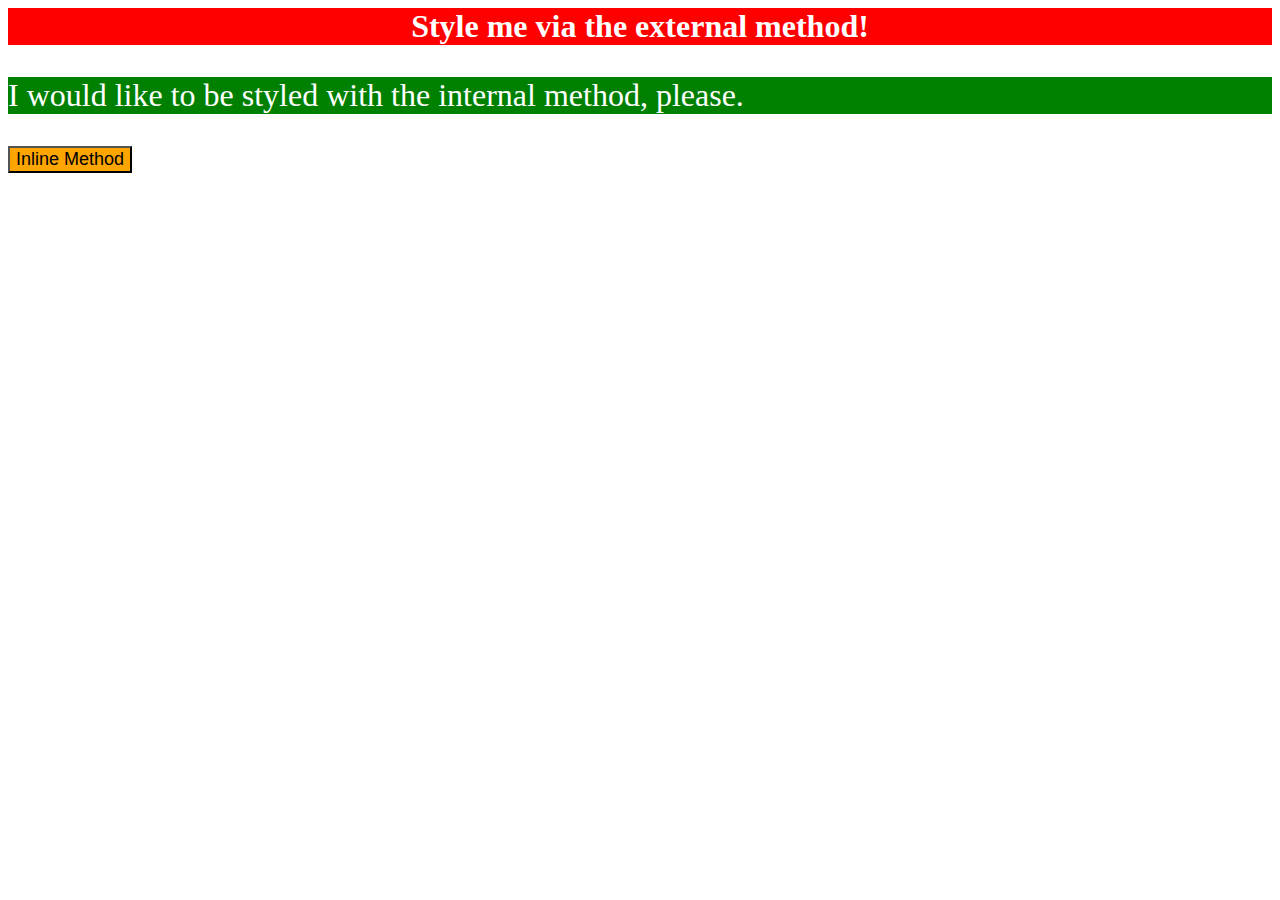
<file: foundations/intro-to-css/01-css-methods/index.html>
<!DOCTYPE html>
<html lang="en">

<head>
  <style>
    p {
      color: white;
      background-color: green;
      font-size: 32px;
    }
  </style>
  <link rel="stylesheet" href="styles.css">
  <meta charset="UTF-8">
  <meta http-equiv="X-UA-Compatible" content="IE=edge">
  <meta name="viewport" content="width=device-width, initial-scale=1.0">
  <title>Methods for Adding CSS</title>
</head>

<body>
  <div>Style me via the external method!</div>
  <p>I would like to be styled with the internal method, please.</p>
  <button style="background-color: orange; font-size: 18px;">Inline Method</button>
</body>

</html>
</file>
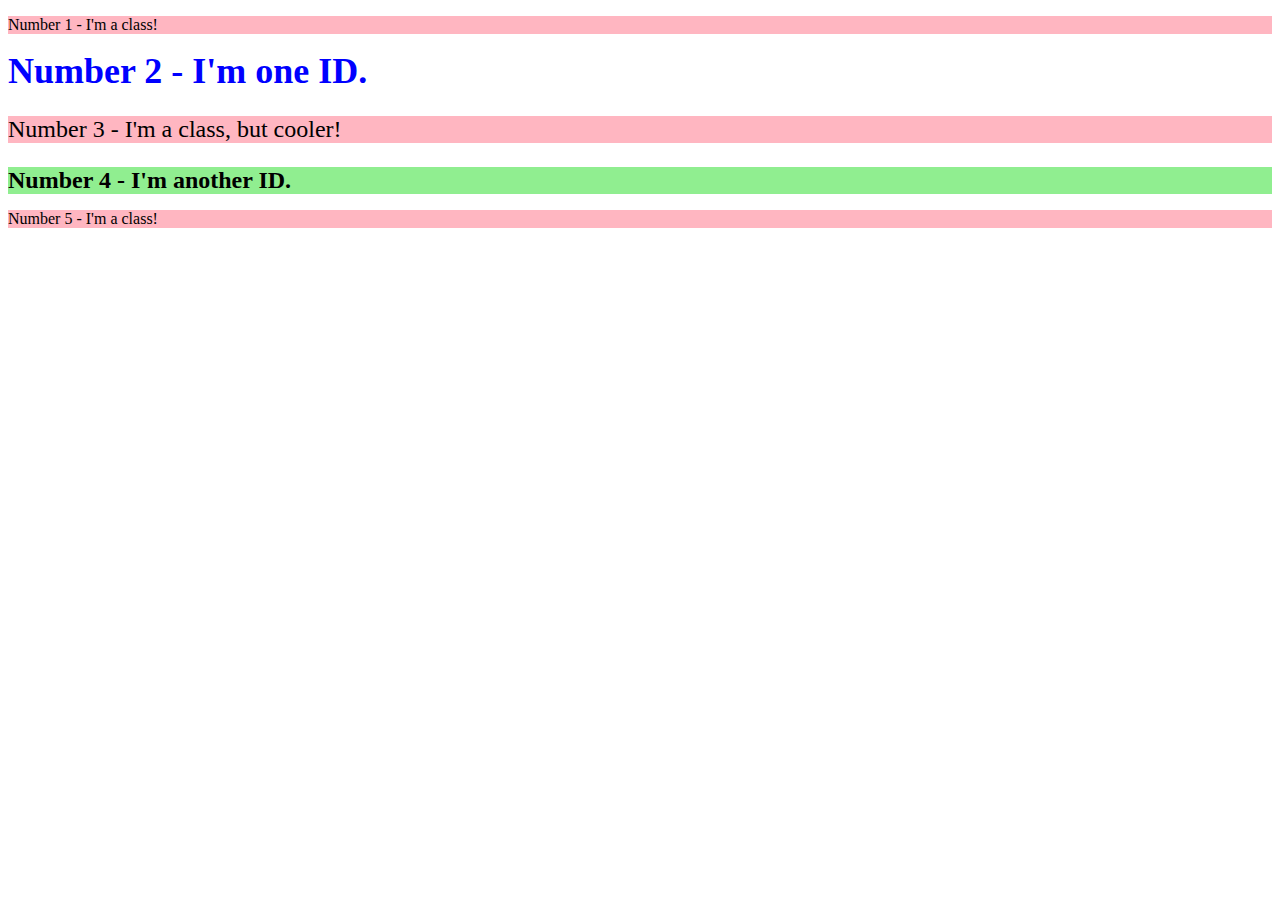
<file: foundations/intro-to-css/02-class-id-selectors/index.html>
<!DOCTYPE html>
<html lang="en">

<head>
  <meta charset="UTF-8">
  <meta http-equiv="X-UA-Compatible" content="IE=edge">
  <meta name="viewport" content="width=device-width, initial-scale=1.0">
  <title>Class and ID Selectors</title>
  <link rel="stylesheet" href="style.css">
</head>

<body>
  <p class="odd-numbered-element">Number 1 - I'm a class!</p>
  <div id="oneID">Number 2 - I'm one ID.</div>
  <p id="third-element" class="odd-numbered-element">Number 3 - I'm a class, but cooler!</p>
  <div id="fourth-element">Number 4 - I'm another ID.</div>
  <p class="odd-numbered-element">Number 5 - I'm a class!</p>
</body>

</html>
</file>
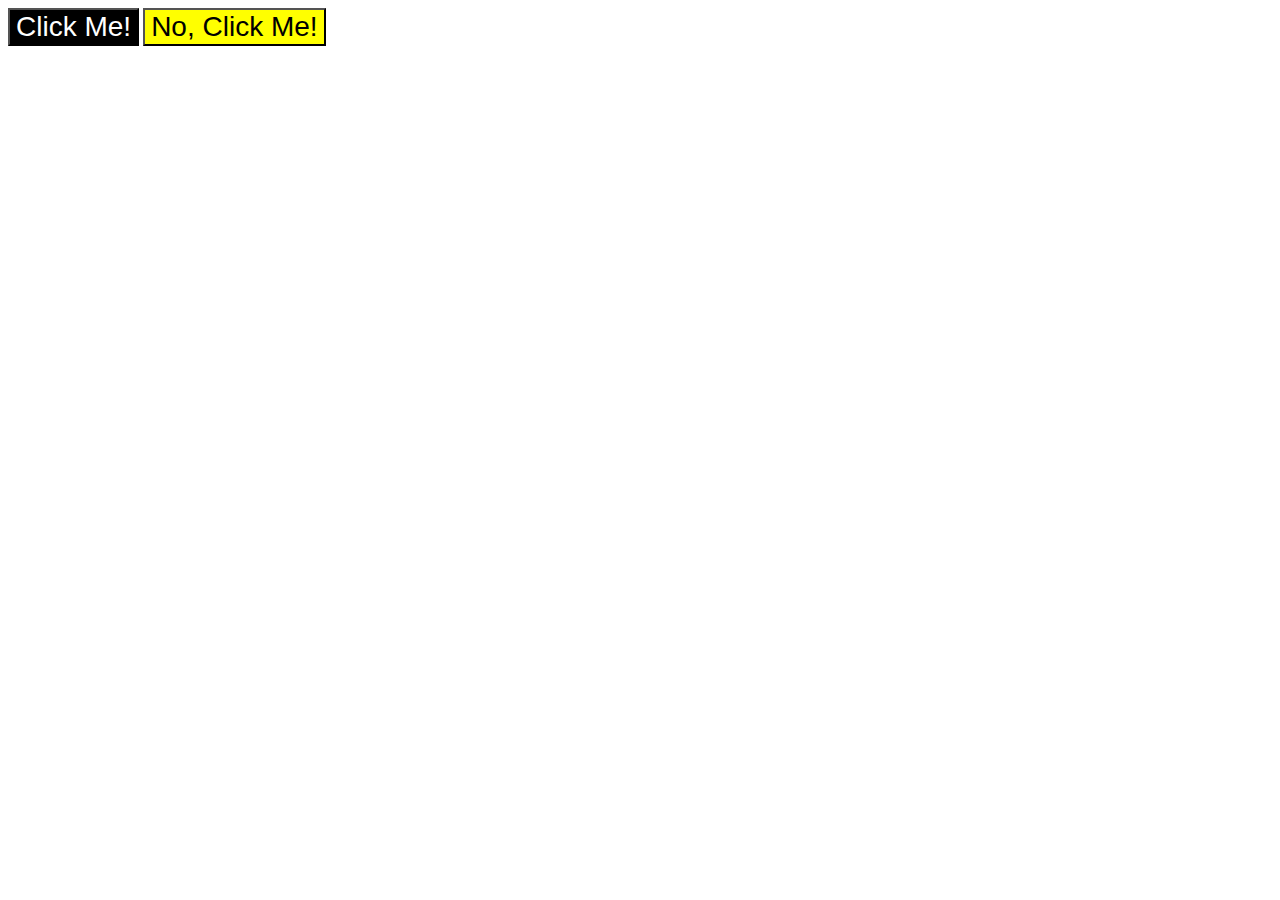
<file: foundations/intro-to-css/03-grouping-selectors/index.html>
<!DOCTYPE html>
<html lang="en">

<head>
  <meta charset="UTF-8">
  <meta http-equiv="X-UA-Compatible" content="IE=edge">
  <meta name="viewport" content="width=device-width, initial-scale=1.0">
  <title>Grouping Selectors</title>
  <link rel="stylesheet" href="style.css">
</head>

<body>
  <button class="BlackButton">Click Me!</button>
  <button class="YellowButton">No, Click Me!</button>
</body>

</html>
</file>
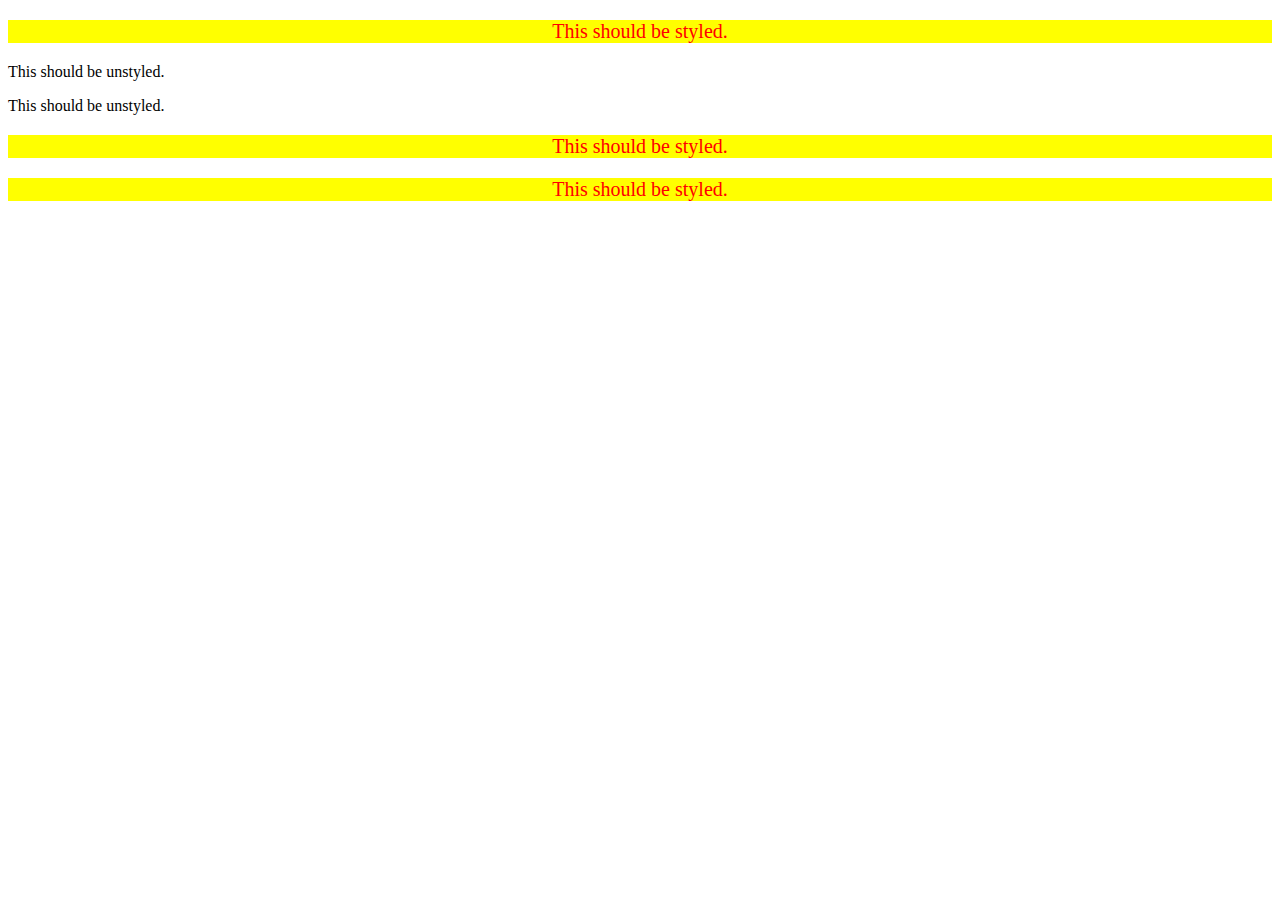
<file: foundations/intro-to-css/05-descendant-combinator/index.html>
<!DOCTYPE html>
<html lang="en">

<head>
  <meta charset="UTF-8">
  <meta http-equiv="X-UA-Compatible" content="IE=edge">
  <meta name="viewport" content="width=device-width, initial-scale=1.0">
  <title>Descendant Combinator</title>
  <link rel="stylesheet" href="style.css">
</head>

<body>
  <div class="container">
    <p class="text">This should be styled.</p>
  </div>
  <p class="text">This should be unstyled.</p>
  <p class="text">This should be unstyled.</p>
  <div class="container">
    <p class="text">This should be styled.</p>
    <p class="text">This should be styled.</p>
  </div>
</body>

</html>
</file>
<file: foundations/intro-to-css/01-css-methods/styles.css>
div {
    color: white;
    background-color: red;
    font-size: 32px;
    text-align: center;
    font-weight: bold;

}
</file>
<file: foundations/intro-to-css/02-class-id-selectors/style.css>
.odd-numbered-element {
    background-color: lightpink;
    font: verdana, dejavu sans, sans-serif;
}


#oneID {
    color: blue;
    font-size: 36px;
    font-weight: 550;
    ;
}

#third-element {
    font-size: 24px;
}

#fourth-element {
    background-color: lightgreen;
    font-size: 24px;
    font-weight: 600;
}
</file>
<file: foundations/intro-to-css/03-grouping-selectors/style.css>
.BlackButton {
    background-color: black;
    color: white;
}

.YellowButton {
    Background-color: yellow;

}

.YellowButton,
.BlackButton {
    font-size: 28px;
    font-family: "helvetica", "Times New Roman", sans-serif;
}
</file>
<file: foundations/intro-to-css/05-descendant-combinator/style.css>
div p {
    background-color: yellow;
    color: red;
    font-size: 20px;
    text-align: center;
}
</file>
